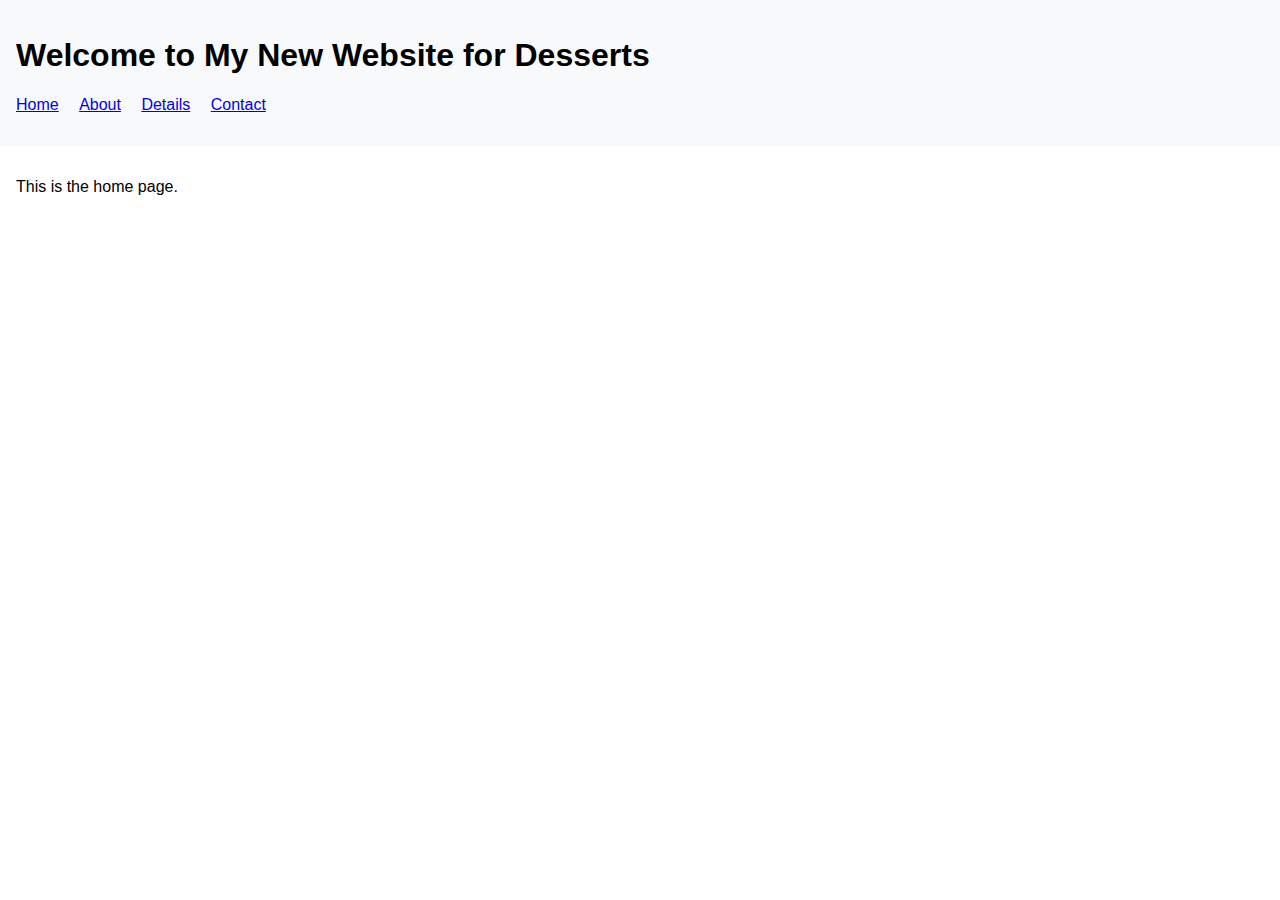
<file: index.html>
<!DOCTYPE html>
<html lang="en">
<head>
    <meta charset="UTF-8">
    <meta name="viewport" content="width=device-width, initial-scale=1.0">
    <title>Home</title>
    <link rel="stylesheet" href="css/styles.css">
</head>
<body>
    <header>
        <h1>Welcome to My New Website for Desserts</h1> 
        <nav>
            <ul>
                <li><a href="index.html">Home</a></li>
                <li><a href="about.html">About</a></li>
                <li><a href="details.html">Details</a></li>
                <li><a href="contact.html">Contact</a></li>
            </ul>
        </nav>
    </header>
    <main>
        <p>This is the home page.</p>
    </main>
    <script src="js/script.js"></script>
</body>
</html>
</file>
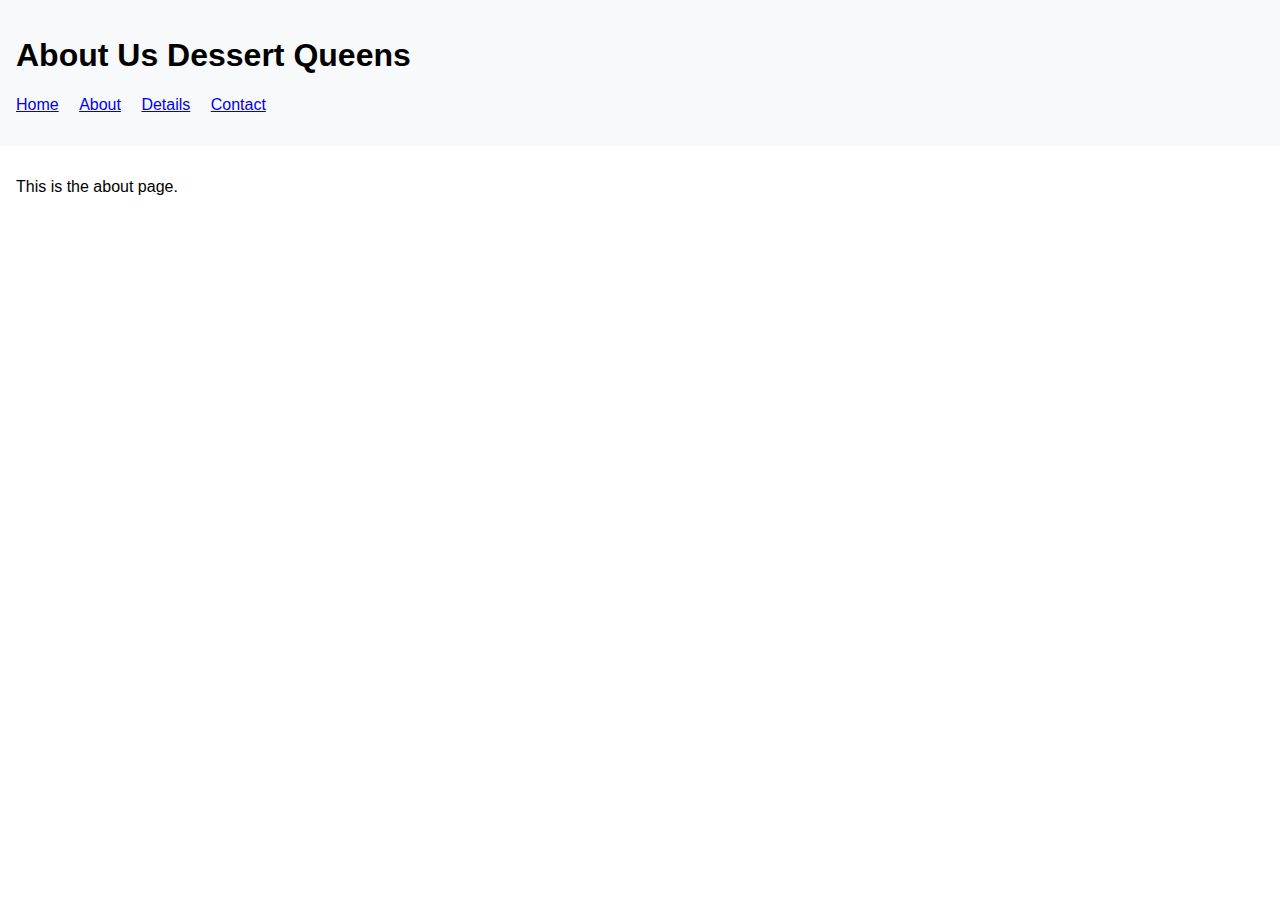
<file: About.html>
<!DOCTYPE html>
<html lang="en">
<head>
    <meta charset="UTF-8">
    <meta name="viewport" content="width=device-width, initial-scale=1.0">
    <title>About</title>
    <link rel="stylesheet" href="css/styles.css">
</head>
<body>
    <header>
        <h1>About Us Dessert Queens</h1>
        <nav>
            <ul>
                <li><a href="index.html">Home</a></li>
                <li><a href="about.html">About</a></li>
                <li><a href="details.html">Details</a></li>
                <li><a href="contact.html">Contact</a></li>
            </ul>
        </nav>
    </header>
    <main>
        <p>This is the about page.</p>
    </main>
    <script src="js/script.js"></script>
</body>
</html>
</file>
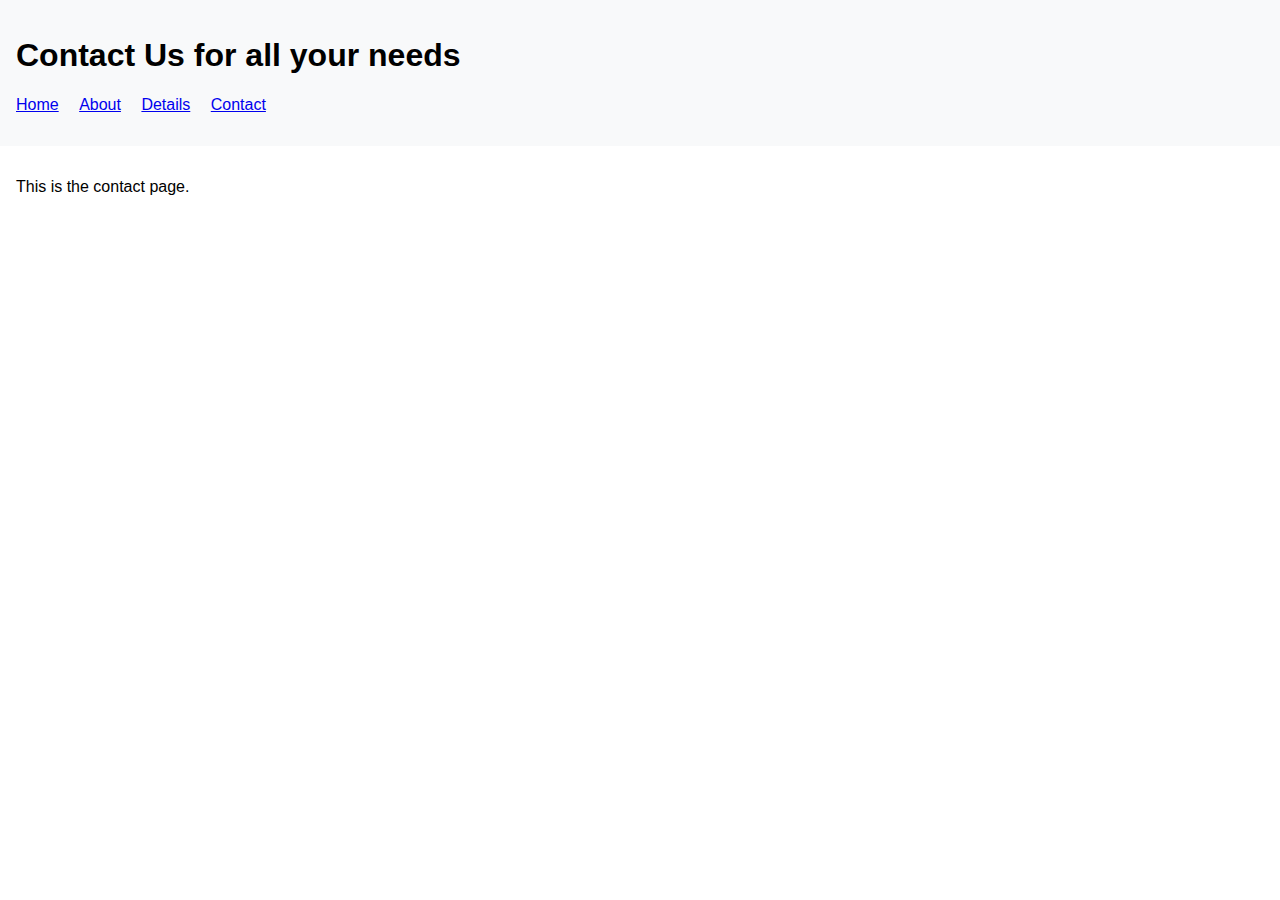
<file: Contact.html>
<!DOCTYPE html>
<html lang="en">
<head>
    <meta charset="UTF-8">
    <meta name="viewport" content="width=device-width, initial-scale=1.0">
    <title>Contact</title>
    <link rel="stylesheet" href="css/styles.css">
</head>
<body>
    <header>
        <h1>Contact Us for all your needs</h1>
        <nav>
            <ul>
                <li><a href="index.html">Home</a></li>
                <li><a href="about.html">About</a></li>
                <li><a href="details.html">Details</a></li>
                <li><a href="contact.html">Contact</a></li>
            </ul>
        </nav>
    </header>
    <main>
        <p>This is the contact page.</p>
    </main>
    <script src="js/script.js"></script>
</body>
</html>
</file>
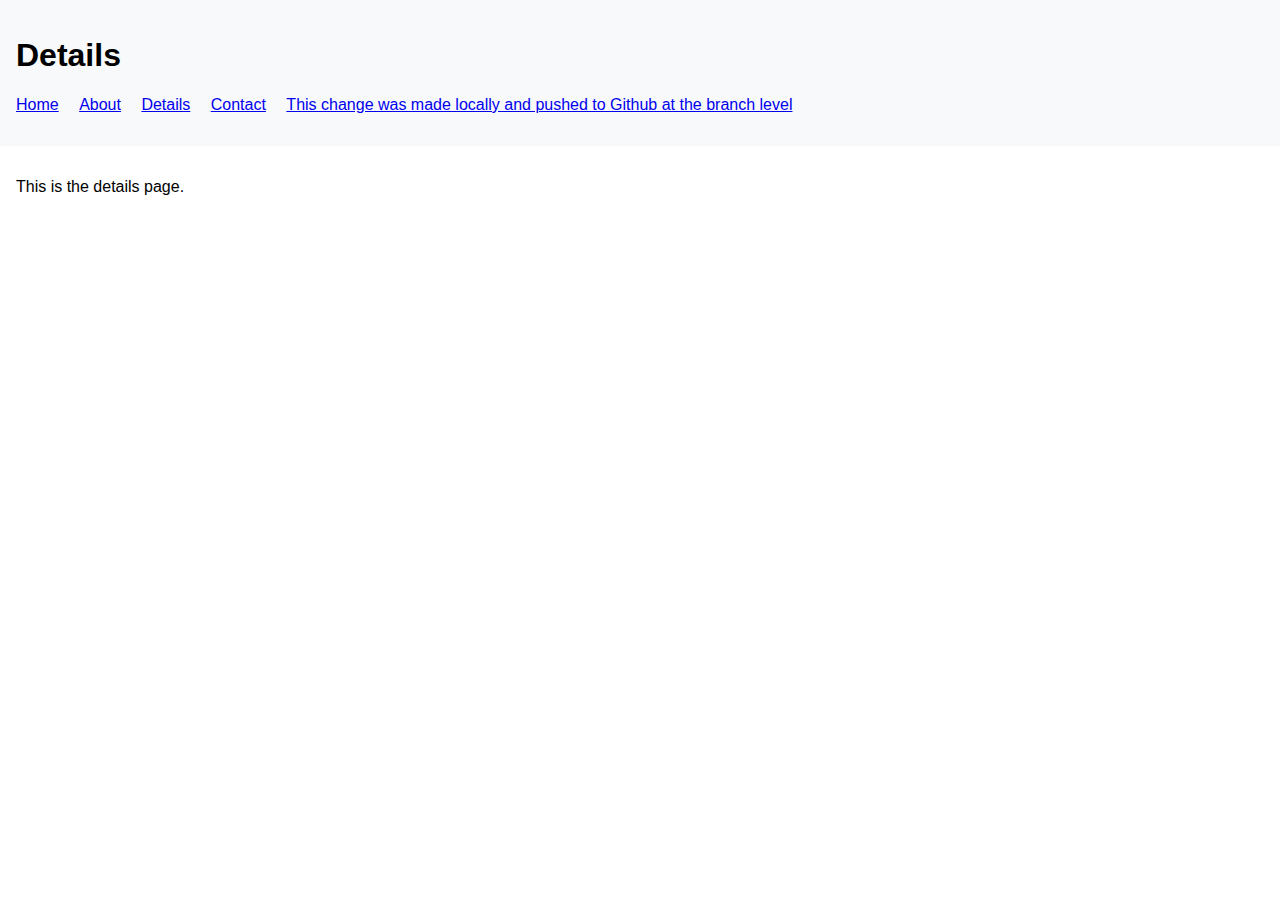
<file: Details.html>
<!DOCTYPE html>
<html lang="en">
<head>
    <meta charset="UTF-8">
    <meta name="viewport" content="width=device-width, initial-scale=1.0">
    <title>Details</title>
    <link rel="stylesheet" href="css/styles.css">
</head>
<body>
    <header>
        <h1>Details</h1>
        <nav>
            <ul>
                <li><a href="index.html">Home</a></li>
                <li><a href="about.html">About</a></li>
                <li><a href="details.html">Details</a></li>
                <li><a href="contact.html">Contact</a></li>
                <li><a href="index.html">This change was made locally and pushed to Github at the branch level</a></li>
            </ul>
        </nav>
    </header>
    <main>
        <p>This is the details page.</p>
    </main>
    <script src="js/script.js"></script>
</body>
</html>
</file>
<file: css/styles.css>
body {
    font-family: 'CustomFont', sans-serif;
    margin: 0;
    padding: 0;
    box-sizing: border-box;
}

header {
    background-color: #f8f9fa;
    padding: 1rem;
}

nav ul {
    list-style: none;
    padding: 0;
}

nav ul li {
    display: inline;
    margin-right: 1rem;
}

main {
    padding: 1rem;
}
</file>
